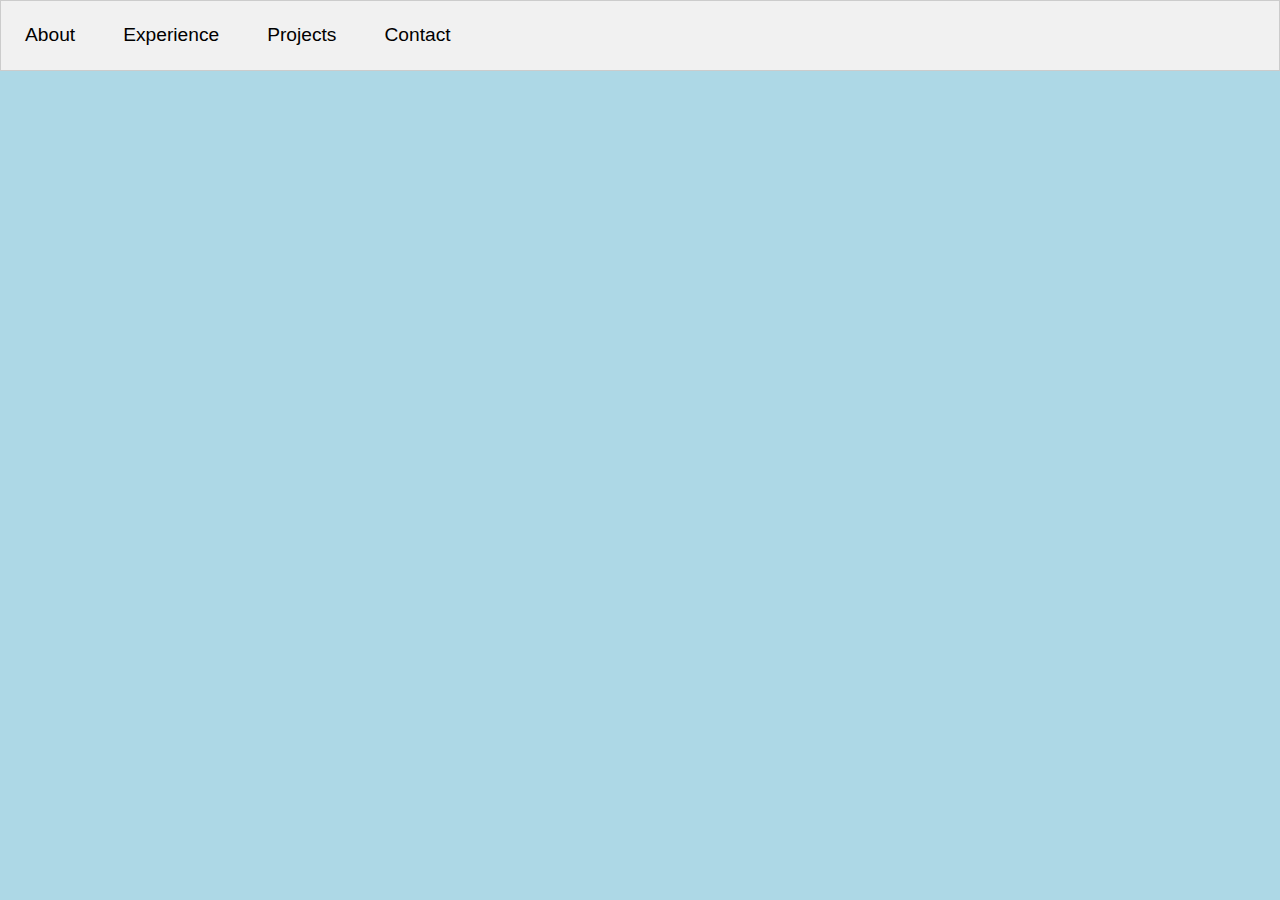
<file: docs/index.html>
<!DOCTYPE html>
<html lang="en">
  <head>
    <meta charset="UTF-8" />
    <meta name="viewport" content="width=device-width, initial-scale=1.0" />
    <!--<title>02 - Beverages</title>-->
    <link
      rel="stylesheet"
      href="https://cdn.jsdelivr.net/npm/bootstrap@5.0.2/dist/css/bootstrap.min.css"
    />
    <link rel="stylesheet" href="../styles.css" />
    <link rel="stylesheet" href="portfolio.css"/>
    <script defer src="portfolio.js"></script>
  </head>
  <body>
    <div class = "tab"> 
      <button class = "tablink" onclick = "openTab(event,'About')"> About </button>
      <button class = "tablink" onclick = "openTab(event,'Experience')"> Experience </button>
      <button class = "tablink" onclick = "openTab(event,'Projects')"> Projects </button>
      <button class = "tablink" onclick = "openTab(event,'Contact')"> Contact </button>
    </div>  

    <div id="About" class="tabcontent">
      <section class="grid-container grid-container-1">
        <div class="grid-item item1">
          <img 
            src = "Ivan_Lopez.jpg" 
            alt = "Ivan_Lopez"
            width = "200"
            height = "275"
          \>
        </div>    
        <div class="grid-item item2">
          <h1>
            About
          </h1>
          <p> 
            Hello! I am Ivan Lopez. I am currently a student at Portland State University, 
            where I am majoring in Computer Science with a minor in Electrical Engineering 
            and Mathematics.
           
            My current professional interests include seeking to further learn and apply 
            skills related to Web Development, Machine Learning, and Software Engineering.  
          </p>
        </div> 
        <div class="grid-item item3"> 
          <img 
            src = "SHPE_Logo.png"
            alt = "SHPE_Logo"
            width = "300"
            height = "150"
            />
        </div>
        <div class="grid-item item2">
          <h2>
            Volunteering
          </h2>
          <p> 
            Outside of school, I do enjoy helping out in the community. I have primarily 
            been helping the 'SHPE: Leading Hispanics in STEM' Chapter at PSU, where we have
            been able to provide different events, opportunities, and conferences for students
            to take advantage of. SHPE has been instrumental to laying a foundation for myself
            and other students, and I wish to continue this for future students.
          </p>
      </section> 
    </div>
      
    <div id="Experience" class="tabcontent">
      <section class="grid-container grid-container-2">
        <div class="grid-item item1">
          <img 
            src = "IvanLopez_Resume.JPG"
            alt = "Ivan_Lopez_Resume"
            width = "500"
            height = "650"
          \>
        </div>     
      </section>
    </div> 

    <div id="Projects" class="tabcontent"> 
      <section class="grid-container grid-container-1">
        <div class="grid-item item1">
          <img 
            src = "Traffic_Scale_Model.JPG" 
            alt = "Intersection_Scale_Model"
            width = "400"
            height = "300"
          \>
        </div>    
        <div class="grid-item item2">
          <h1>
            Projects
          </h1>
          <h2>
            Intersection Scale Model:
          </h2>
          <p> 
            The Scale Model was a 3-person group class project for ECE 102 aimed at simulating
            a 4-way intersection. For this project, we utilized the Labjack microcontroller interfaced
            with MATLAB. I was personally in charge of handling the software functionality, which consisted of several
            digital I/O on the controller, inputs on buttons for the pedestrian indicator, and the intersection lights.   
          </p>
          <p>
            Link:
            <a 
              href="https://drive.google.com/file/d/19dMo_qWuNORSKhErBv6RAjY-vl_8Q7aX/view?usp=sharing">
              Traffic Interection Project Report
            </a> 
          </p>
        </div> 
        <div class="grid-item item3"> 
          <img 
            src = "ChocAn_Data_Processing_System.JPG"
            alt = "ChocAn_Data_Processing_System"
            width = "400"
            height = "300"
            />
        </div>
        <div class="grid-item item4"> 
          <h2>
            ChocAn Data Processing System:
          </h2>
          <p> 
            The ChocAn System was a 6-person group project for CS300. The purpose of the project
            was to create a data-processing system to help individuals with chocolate addiction.
            We followed proper software engineering proceedures and created requirements, design, 
            testing, and report plans to help throughout the process. I was personally responsible
            of programming the generation of reports created for the manager and provider users, which
            ranged from weekly users, costs, and services provided.
          </p>
          <p>
            Link:
            <a 
              href="https://drive.google.com/file/d/1V-B7hhOLB7sfjOKd3uFWdWl7L23kuAiR/view?usp=sharing">
              ChocAn Data Processing System Slides
            </a> 
          </p>
      </section> 
    </div> 

    <div id="Contact" class="tabcontent">
      <section class="grid-container grid-container-2">
        <form class = "bg-light border rounded mx-auto p-4">
          <h1>Contact Form</h1>
          <div class = "form-group">
            <label for = "Name"> Name: </label>
            <input type = "Name" class="form-control" id="Name" placeholder=""><br>
          </div> 
          <div class = "form-group">
            <label for = "Email"> Email: </label>
            <input type = "Email" class="form-control" id="Email" placeholder=""><br>
          </div>    
          <div class = "form-group">
            <label for = "Message"> Message: </label>
            <input type = "Message" class = "form-control" id = "Message" placeholder="Enter Message" ><br>
          </div>
          <input type="submit" class="btn btn-primary" value="Submit" />
          <input type="reset" class="btn btn-secondary" value="Reset" />
        </form>
      </section>
    </div> 
  </body>
</html>
</file>
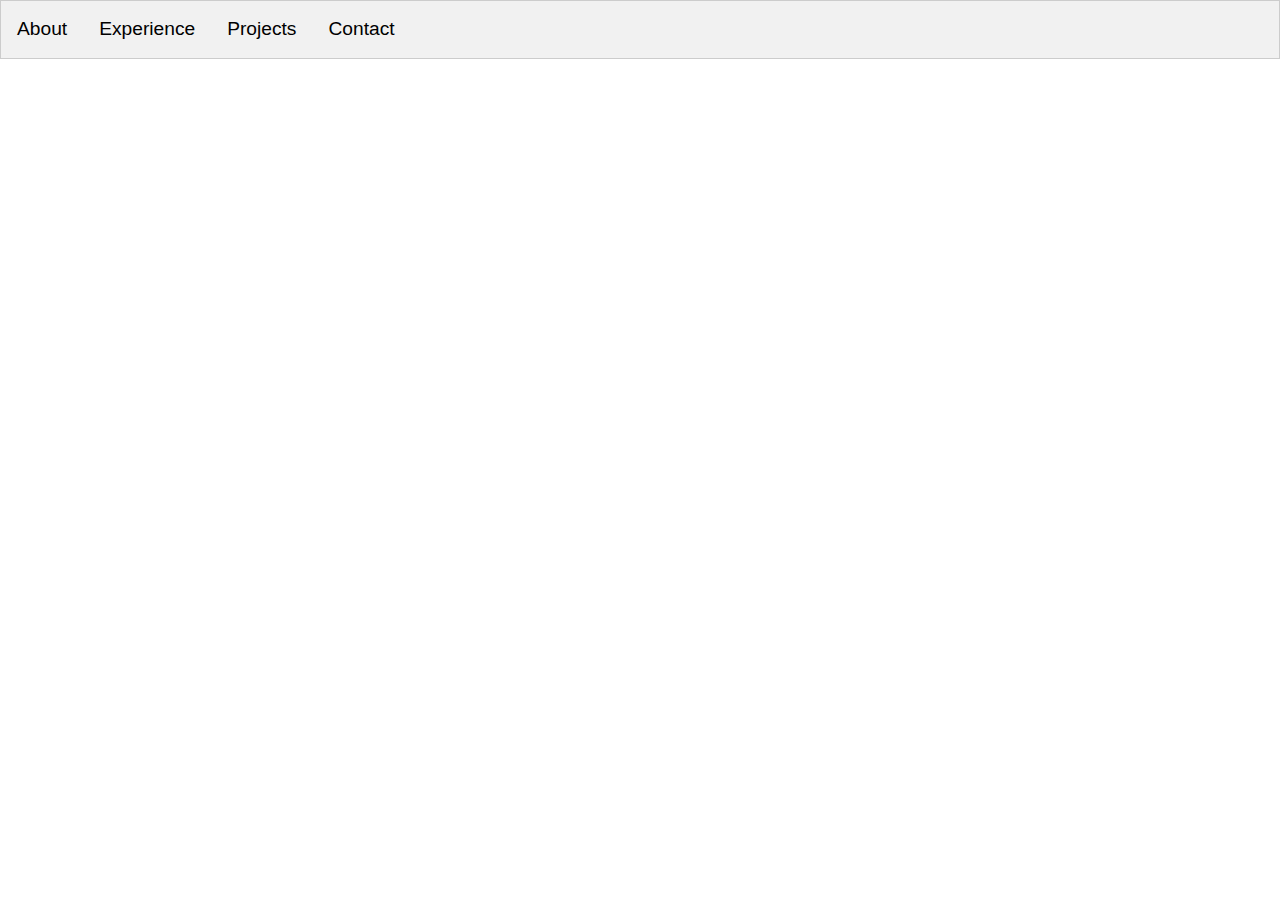
<file: portfolio.html>
<!DOCTYPE html>
<html lang="en">
  <head>
    <meta charset="UTF-8" />
    <meta name="viewport" content="width=device-width, initial-scale=1.0" />
    <!--<title>02 - Beverages</title>-->
    <link
      rel="stylesheet"
      href="https://cdn.jsdelivr.net/npm/bootstrap@5.0.2/dist/css/bootstrap.min.css"
    />
    <link rel="stylesheet" href="../styles.css" />
    <link rel="stylesheet" href="portfolio.css" />
    <script defer src="portfolio.js"></script>
  </head>
  <body>
    <div class = "tab">
      <!--<button class = "tablink" onclick = "openTab(event,'Home')"> Home </button>-->
      <button class = "tablink" onclick = "openTab(event,'About')"> About </button>
      <button class = "tablink" onclick = "openTab(event,'Experience')"> Experience </button>
      <button class = "tablink" onclick = "openTab(event,'Projects')"> Projects </button>
      <button class = "tablink" onclick = "openTab(event,'Contact')"> Contact </button>
    </div> 
    <!--<div id="Home" class="tabcontent">
      <h3>Home</h3>
      <p>Hello</p>
    </div>-->
      
    <div id="About" class="tabcontent">
      <h3>About</h3>
      <p>About</p>
    </div>
      
    <div id="Experience" class="tabcontent">
      <h3>Experience</h3>
      <p>Exp</p>
    </div> 

    <div id="Projects" class="tabcontent">
      <h3>Projects</h3>
      <p>Pro</p>
    </div> 

    <div id="Contact" class="tabcontent">
      <h3>Contact</h3>
      <p>Contact info</p>
    </div> 
  </body>
</html>
</file>
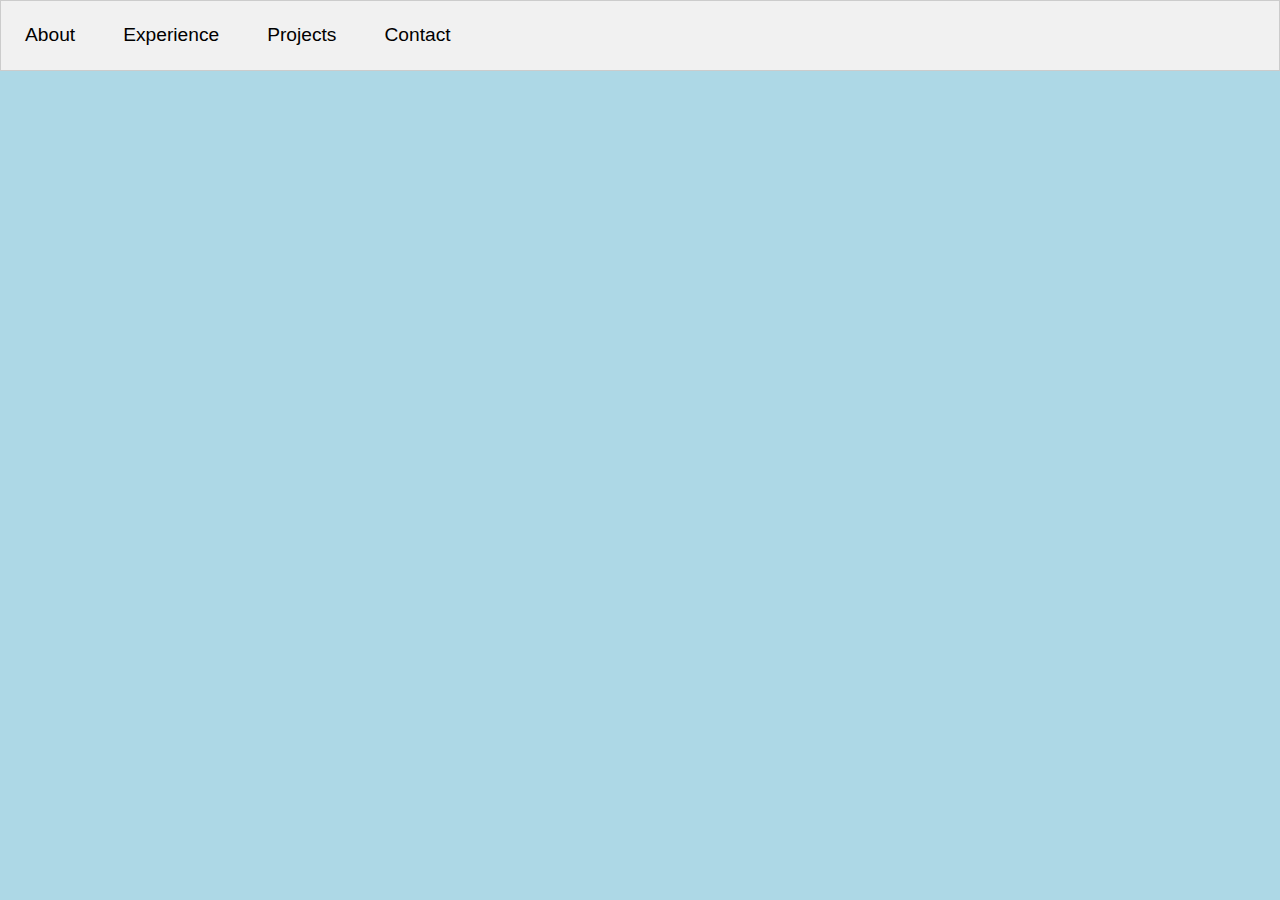
<file: docs/portfolio.html>
<!DOCTYPE html>
<html lang="en">
  <head>
    <meta charset="UTF-8" />
    <meta name="viewport" content="width=device-width, initial-scale=1.0" />
    <!--<title>02 - Beverages</title>-->
    <link
      rel="stylesheet"
      href="https://cdn.jsdelivr.net/npm/bootstrap@5.0.2/dist/css/bootstrap.min.css"
    />
    <link rel="stylesheet" href="../styles.css" />
    <link rel="stylesheet" href="portfolio.css" />
    <script defer src="portfolio.js"></script>
  </head>
  <body>
    <div class = "tab">
      <!--<button class = "tablink" onclick = "openTab(event,'Home')"> Home </button>-->
      <button class = "tablink" onclick = "openTab(event,'About')"> About </button>
      <button class = "tablink" onclick = "openTab(event,'Experience')"> Experience </button>
      <button class = "tablink" onclick = "openTab(event,'Projects')"> Projects </button>
      <button class = "tablink" onclick = "openTab(event,'Contact')"> Contact </button>
    </div> 
    <!--<div id="Home" class="tabcontent">
      <h3>Home</h3>
      <p>Hello</p>
    </div>-->
      
    <div id="About" class="tabcontent">
      <section class="grid-container grid-container-1">
        <div class="grid-item item1">
          <img 
            src = "../images/Ivan_Lopez.jpg"
            alt = "Ivan_Lopez"
            width = "300"
            height = "400"
          \>
        </div>    
        <div class="grid-item item2">
          <h1>
            About
          </h1>
          <p> 
            Hello. I am Ivan Lopez. I am currently studying Computer Science at
            Portland State University. I am interested in learning more about 
            Web Development, Machine Learning, and Software Engineering. In my free 
            time, I enjoy weightlifting, playing the violin and guitar, reading, and playing 
            video games.
          </p>
        </div> 
        <div class="grid-item item3"> 
          <img 
            src = "../images/IvanLopez_Resume.JPG"
            alt = "Ivan_Lopez_Resume"
            width = "300"
            height = "400"
            />
        </div>
      </section> 
    </div>
      
    <div id="Experience" class="tabcontent">
      <section class="grid-container grid-container-2">
        <div class="grid-item item1">
          <img 
            src = "../images/IvanLopez_Resume.JPG"
            alt = "Ivan_Lopez_Resume"
            width = "600"
            height = "800"
          \>
        </div>     
      </section>
    </div> 

    <div id="Projects" class="tabcontent">
      <h3>Projects</h3>
      <p>Pro</p>
    </div> 

    <div id="Contact" class="tabcontent">
      <section class="grid-container grid-container-2">
        <form class = "bg-light border rounded mx-auto p-4">
          <h1>Contact Form</h1>
          <div class = "form-group">
            <label for = "Name"> Name: </label>
            <input type = "Name" class="form-control" id="Name" placeholder=""><br>
          </div> 
          <div class = "form-group">
            <label for = "Email"> Email: </label>
            <input type = "Email" class="form-control" id="Email" placeholder=""><br>
          </div>    
          <div class = "form-group">
            <label for = "Message"> Message: </label>
            <input type = "Message" class = "form-control" id = "Message" placeholder="Enter Message" ><br>
          </div>
          <input type="submit" class="btn btn-primary" value="Submit" />
          <input type="reset" class="btn btn-secondary" value="Reset" />
        </form>
      </section>
    </div> 
  </body>
</html>
</file>
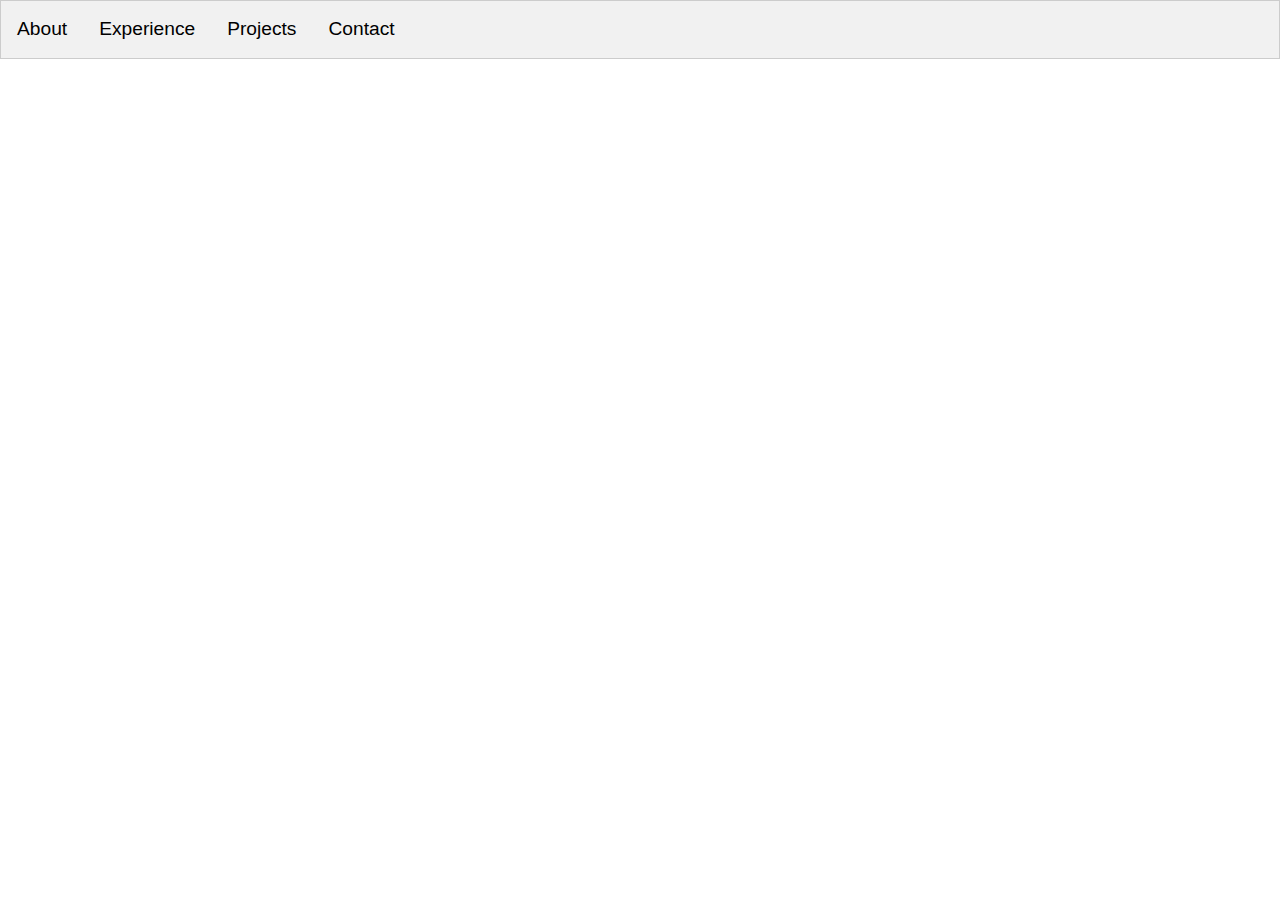
<file: final/final.html>
<!DOCTYPE html>
<html lang="en">
  <head>
    <meta charset="UTF-8" />
    <meta name="viewport" content="width=device-width, initial-scale=1.0" />
    <!--<title>02 - Beverages</title>-->
    <link
      rel="stylesheet"
      href="https://cdn.jsdelivr.net/npm/bootstrap@5.0.2/dist/css/bootstrap.min.css"
    />
    <link rel="stylesheet" href="../styles.css" />
    <link rel="stylesheet" href="final.css" />
    <script defer src="final.js"></script>
  </head>
  <body>
    <div class = "tab">
      <!--<button class = "tablink" onclick = "openTab(event,'Home')"> Home </button>-->
      <button class = "tablink" onclick = "openTab(event,'About')"> About </button>
      <button class = "tablink" onclick = "openTab(event,'Experience')"> Experience </button>
      <button class = "tablink" onclick = "openTab(event,'Projects')"> Projects </button>
      <button class = "tablink" onclick = "openTab(event,'Contact')"> Contact </button>
    </div> 
    <!--<div id="Home" class="tabcontent">
      <h3>Home</h3>
      <p>Hello</p>
    </div>-->
      
    <div id="About" class="tabcontent">
      <h3>About</h3>
      <p>About</p>
    </div>
      
    <div id="Experience" class="tabcontent">
      <h3>Experience</h3>
      <p>Exp</p>
    </div> 

    <div id="Projects" class="tabcontent">
      <h3>Projects</h3>
      <p>Pro</p>
    </div> 

    <div id="Contact" class="tabcontent">
      <h3>Contact</h3>
      <p>Contact info</p>
    </div> 
  </body>
</html>
</file>
<file: styles.css>
* {
  box-sizing: border-box;
}

:root {
  --white: #ffffff;
  --gray1: #333333;
  --gray2: #555555;
  --gray3: #cccccc;
  --gray4: #aaaaaa;

  --black: #080808;
  --teal: #006060;
  --lightteal: #008080;
  --purple: #800080;
  --navy: #000080;
  --cyan: #17a2b8;
  --violetred: #c71585;
  --red: #ff0000;
  --orange: #ffa500;
  --green: #006400;
}

body {
  font-family: 'Open Sans', 'Helvetica Neue', sans-serif;
  font-size: 1.2em;
  color: var(--gray1);
}

form {
  width: 400px;
}

.flex-item,
.grid-item {
  padding: 10px;
  background-color: var(--purple);
  color: var(--white);
  font-size: 2.4em;
  text-align: center;
}

.flex-item {
  width: 160px;
  height: 80px;
  margin: 1px;
}
</file>
<file: docs/portfolio.css>
body{
  background-color: lightblue; 
  font-family:'Gill Sans', 'Gill Sans MT', Calibri, 'Trebuchet MS', sans-serif;  
}

h1{
  font-size: 40px;
  
}

h2{
  font-size: 30px;
  
}

p{
  font-size: 20px;
  
}

/* Style the tab */
.tab {
  overflow: hidden;
  border: 1px solid #ccc;
  background-color: #f1f1f1;
}

/* Style the buttons that are used to open the tab content */
.tab button {
  background-color: inherit;
  float: left;
  border: none;
  outline: none;
  cursor: pointer;
  padding: 20px 24px;
  transition: 0.3s;
}

/* Change background color of buttons on hover */
.tab button:hover {
  background-color: #ddd;
}

/* Create an active/current tablink class */
.tab button.active {
  background-color: #ccc;
}

/* Style the tab content */
.tabcontent {
  display: none;
  padding: 10px 20px 10px 20px;
  border-top: none;
  border-color: transparent;
}

.grid-container{
  display: grid;
  gap: 10px; 
  background-color: transparent; 
}

.grid-container > div{ 
  background-color: transparent;   
  align-content: center;
}

@media (max-width: 769px){
  .grid-container-1 .grid-container-2{ 
    grid-template-columns: 100%;
    grid-template-rows: auto;  
  } 
}

@media (min-width: 1025px){
  .grid-container-1{
    grid-template-columns: 40% 60%;
    grid-template-rows: auto;
  }
  .grid-container-2{
    grid-template-columns: 100%;
    grid-template-rows: auto;
  }
}

form{
  font-size: 30px;
  width: 400px; 
}
</file>
<file: portfolio.css>
/* Style the tab */
.tab {
  overflow: hidden;
  border: 1px solid #ccc;
  background-color: #f1f1f1;
}

/* Style the buttons that are used to open the tab content */
.tab button {
  background-color: inherit;
  float: left;
  border: none;
  outline: none;
  cursor: pointer;
  padding: 14px 16px;
  transition: 0.3s;
}

/* Change background color of buttons on hover */
.tab button:hover {
  background-color: #ddd;
}

/* Create an active/current tablink class */
.tab button.active {
  background-color: #ccc;
}

/* Style the tab content */
.tabcontent {
  display: none;
  padding: 6px 12px;
  /*border: 1px solid #ccc;*/
  border-top: none;
}
</file>
<file: final/final.css>
/* Style the tab */
.tab {
  overflow: hidden;
  border: 1px solid #ccc;
  background-color: #f1f1f1;
}

/* Style the buttons that are used to open the tab content */
.tab button {
  background-color: inherit;
  float: left;
  border: none;
  outline: none;
  cursor: pointer;
  padding: 14px 16px;
  transition: 0.3s;
}

/* Change background color of buttons on hover */
.tab button:hover {
  background-color: #ddd;
}

/* Create an active/current tablink class */
.tab button.active {
  background-color: #ccc;
}

/* Style the tab content */
.tabcontent {
  display: none;
  padding: 6px 12px;
  /*border: 1px solid #ccc;*/
  border-top: none;
}
</file>
